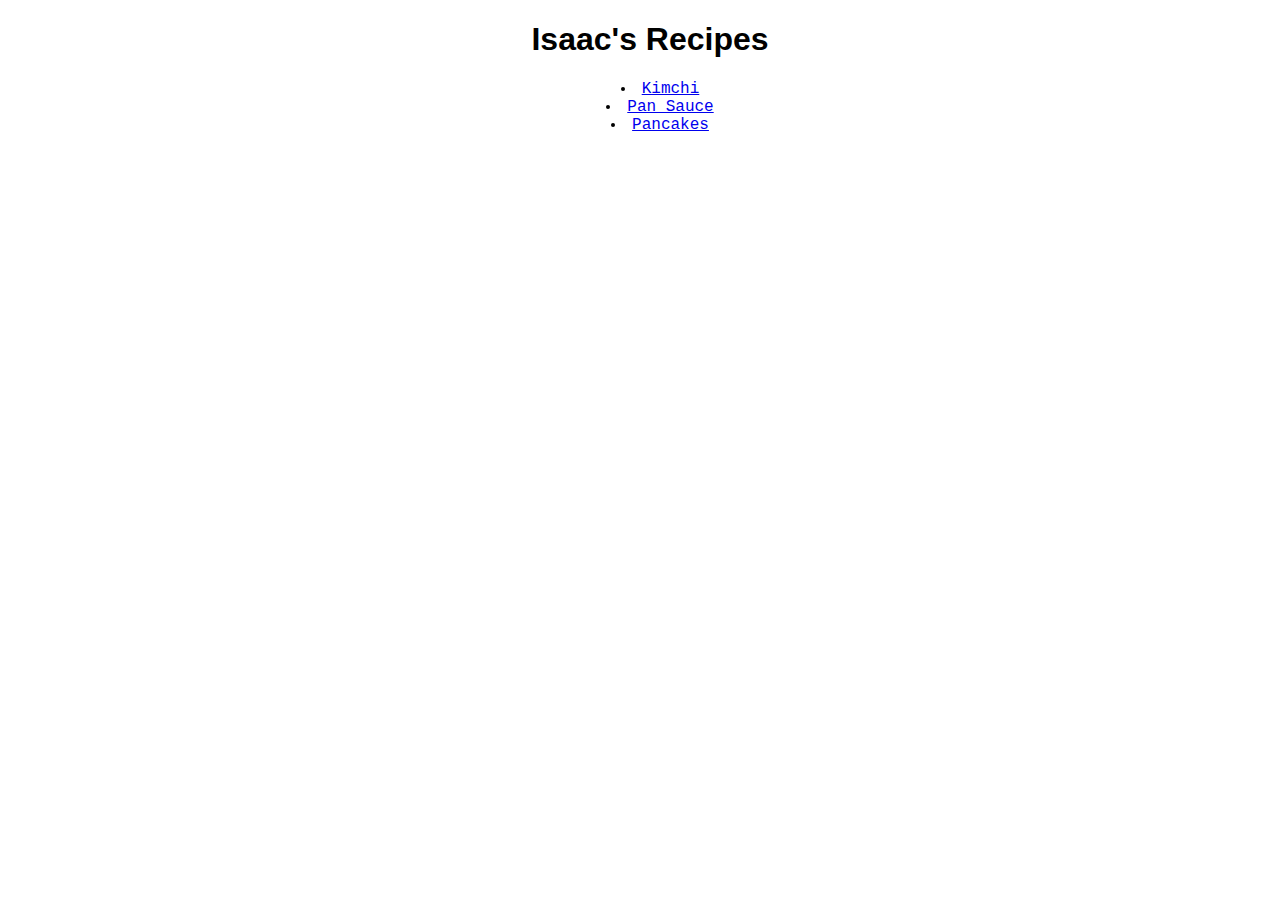
<file: index.html>
<!DOCTYPE html>
<html lang="en">
    <head>
        <link rel="stylesheet" href="styles.css">
        <meta charset="UTF-8">
        <title>Isaac's Recipes</title>
    </head>


<body>
    <h1>Isaac's Recipes</h1>
</body>
<ul>
    <li><a href="recipes/kimchi.html"> Kimchi</a></li>
    <li><a href="recipes/pan_sauce.html"> Pan Sauce</a></li>
    <li><a href="recipes/pancakes.html"> Pancakes</a></li>
</ul>


</html>
</file>
<file: styles.css>
body {
    background-color: white;
    font-family: "Courier New";
    text-align: center;
  }
  
  h1 {
    color: black;
    margin-left: 20px;
    font-family: "Helvetica";
    text-align: center;
  }

  ul {
    text-align: center;
    list-style: inside;
  }

.row{clear:both}

.column{
    width: 50%;
    float: left;
}
</file>
